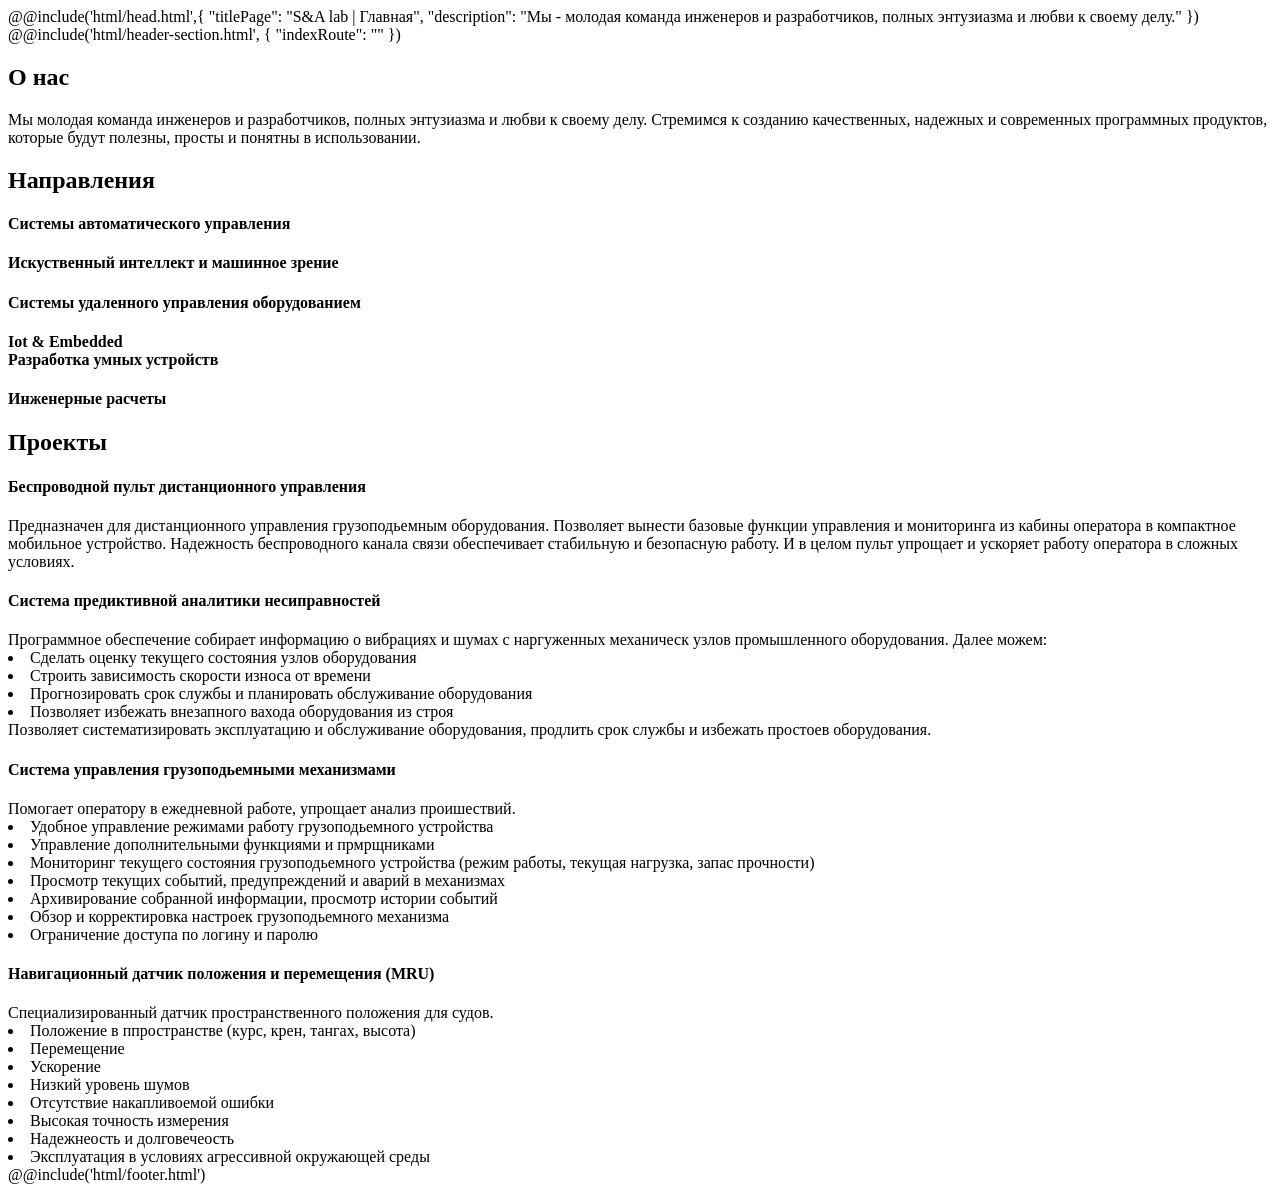
<file: src/index.html>
<!DOCTYPE html>
<html lang="ru">
@@include('html/head.html',{
"titlePage": "S&A lab | Главная",
"description": "Мы - молодая команда инженеров и разработчиков, полных энтузиазма и любви к своему делу."
})

<main class="main">
  @@include('html/header-section.html', {
    "indexRoute": ""
  })
  <section id="about" class="about light-section">
    <div class="container">
      <h2 data-aos="fade-up">О нас</h2>
      <div class="about__text" data-aos="fade-up"> Мы&nbsp;молодая команда инженеров и&nbsp;разработчиков,
        полных энтузиазма и&nbsp;любви к&nbsp;своему делу.
        Стремимся к&nbsp;созданию качественных, надежных и&nbsp;современных программных продуктов,
        которые будут полезны, просты и&nbsp;понятны в&nbsp;использовании.</div>
    </div>
  </section>
  <section id="activities" class="activities light-section">
    <div class="container">
      <h2 data-aos="fade-up">Направления</h2>
      <div class="activities__cards">
        <h4 class="activities__item" data-aos="fade-zoom-in" data-aos-easing="ease-in-back"
          data-aos-delay="50">Системы автоматического
          управления</h4>
        <h4 class="activities__item" data-aos="fade-zoom-in" data-aos-easing="ease-in-back"
          data-aos-delay="150">Искуственный интеллект и&nbsp;машинное зрение</h4>
        <h4 class="activities__item" data-aos="fade-zoom-in" data-aos-easing="ease-in-back"
          data-aos-delay="250">Системы удаленного
          управления оборудованием</h4>
        <h4 class="activities__item" data-aos="fade-zoom-in" data-aos-easing="ease-in-back"
          data-aos-delay="350">Iot & Embedded<br>
          Разработка умных устройств
        </h4>
        <h4 class="activities__item" data-aos="fade-zoom-in" data-aos-easing="ease-in-back"
          data-aos-delay="450">Инженерные расчеты</h4>

      </div>
    </div>

  </section>
  <section class="projects light-section" id="projects">
    <div class="container">
      <h2 data-aos="fade-up">Проекты</h2>
      <div class="projects__cards">
        <div class="projects__item">
          <h4>Беспроводной пульт дистанционного управления</h4>
          <div>Предназначен для дистанционного управления грузоподьемным оборудования.
            Позволяет вынести базовые функции управления и мониторинга из кабины оператора в компактное мобильное устройство.
            Надежность беспроводного канала связи обеспечивает стабильную и безопасную работу.
            И в целом пульт упрощает и ускоряет работу оператора в сложных условиях.</div>
        </div>
        <div class="projects__item">
          <h4>Система предиктивной аналитики несиправностей </h4>
          <div>Программное обеспечение собирает информацию о вибрациях и шумах с наргуженных механическ узлов промышленного оборудования. Далее можем:
            <li class="padded">Сделать оценку текущего состояния узлов оборудования</li>
            <li class="padded">Строить зависимость скорости износа от времени</li>
            <li class="padded">Прогнозировать срок службы и планировать обслуживание оборудования</li>
            <li class="padded">Позволяет избежать внезапного вахода оборудования из строя</li>
          Позволяет систематизировать эксплуатацию и обслуживание оборудования, продлить срок службы и избежать простоев оборудования.</div>
        </div>
        <div class="projects__item">
          <h4>Система управления грузоподьемными механизмами </h4>
          <div>Помогает оператору в ежедневной работе, упрощает анализ проишествий.
            <li class="padded">Удобное управление режимами работу грузоподьемного устройства</li>
            <li class="padded">Управление дополнительными функциями и прмрщниками</li>
            <li class="padded">Мониторинг текущего состояния грузоподьемного устройства (режим работы, текущая нагрузка, запас прочности)</li>
            <li class="padded">Просмотр текущих событий, предупреждений и аварий в механизмах</li>
            <li class="padded">Архивирование собранной информации, просмотр истории событий</li>
            <li class="padded">Обзор и корректировка настроек грузоподьемного механизма</li>
            <li class="padded">Ограничение доступа по логину и паролю</li>
          </div>
        </div>
        <div class="projects__item">
          <h4>Навигационный датчик положения и перемещения (MRU)</h4>
          <div>Специализированный датчик пространственного положения для судов.
            <li class="padded">Положение в ппространстве (курс, крен, тангах, высота)</li>
            <li class="padded">Перемещение</li>
            <li class="padded">Ускорение</li>
            <li class="padded">Низкий уровень шумов</li>
            <li class="padded">Отсутствие накапливоемой ошибки</li>
            <li class="padded">Высокая точность измерения</li>
            <li class="padded">Надежнеость и долговечеость</li>
            <li class="padded">Эксплуатация в условиях агрессивной окружающей среды</li>
            </div>
        </div>
      </div>
    </div>
  </section>
</main>

@@include('html/footer.html')
</file>
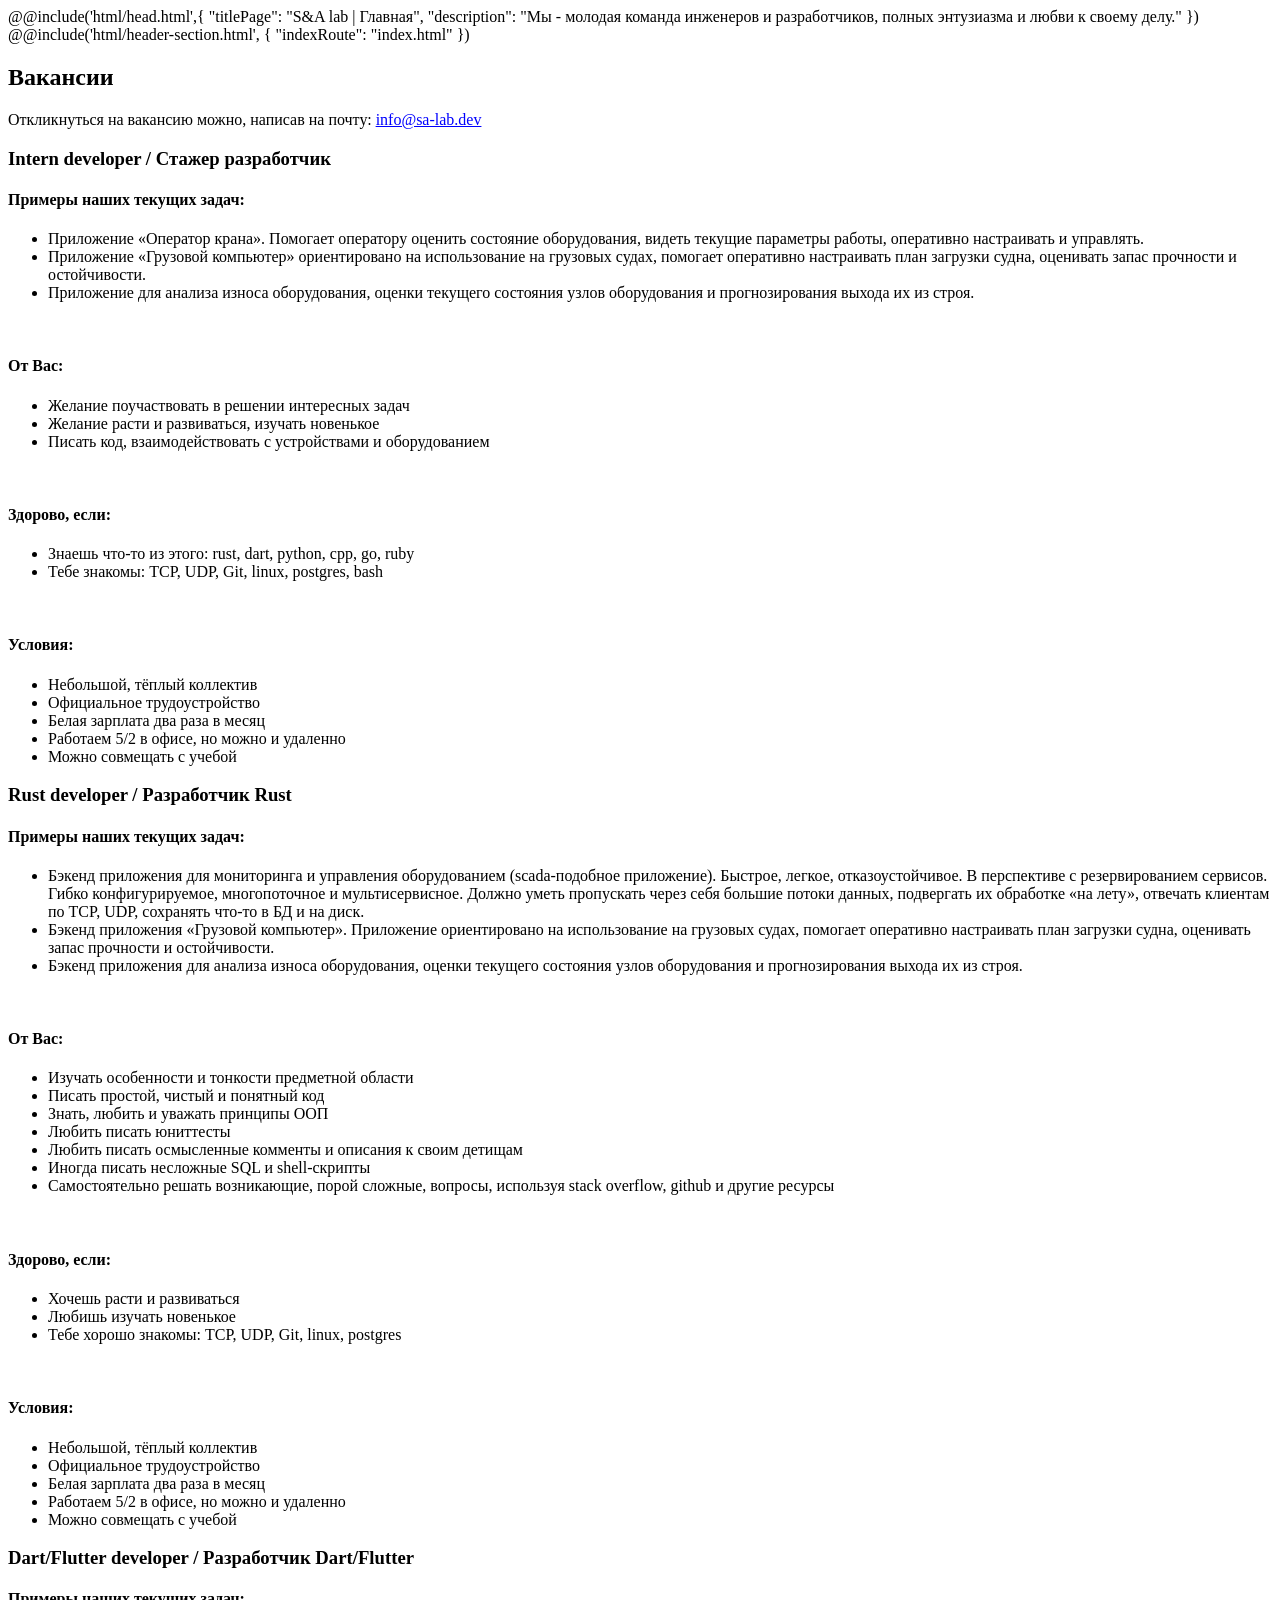
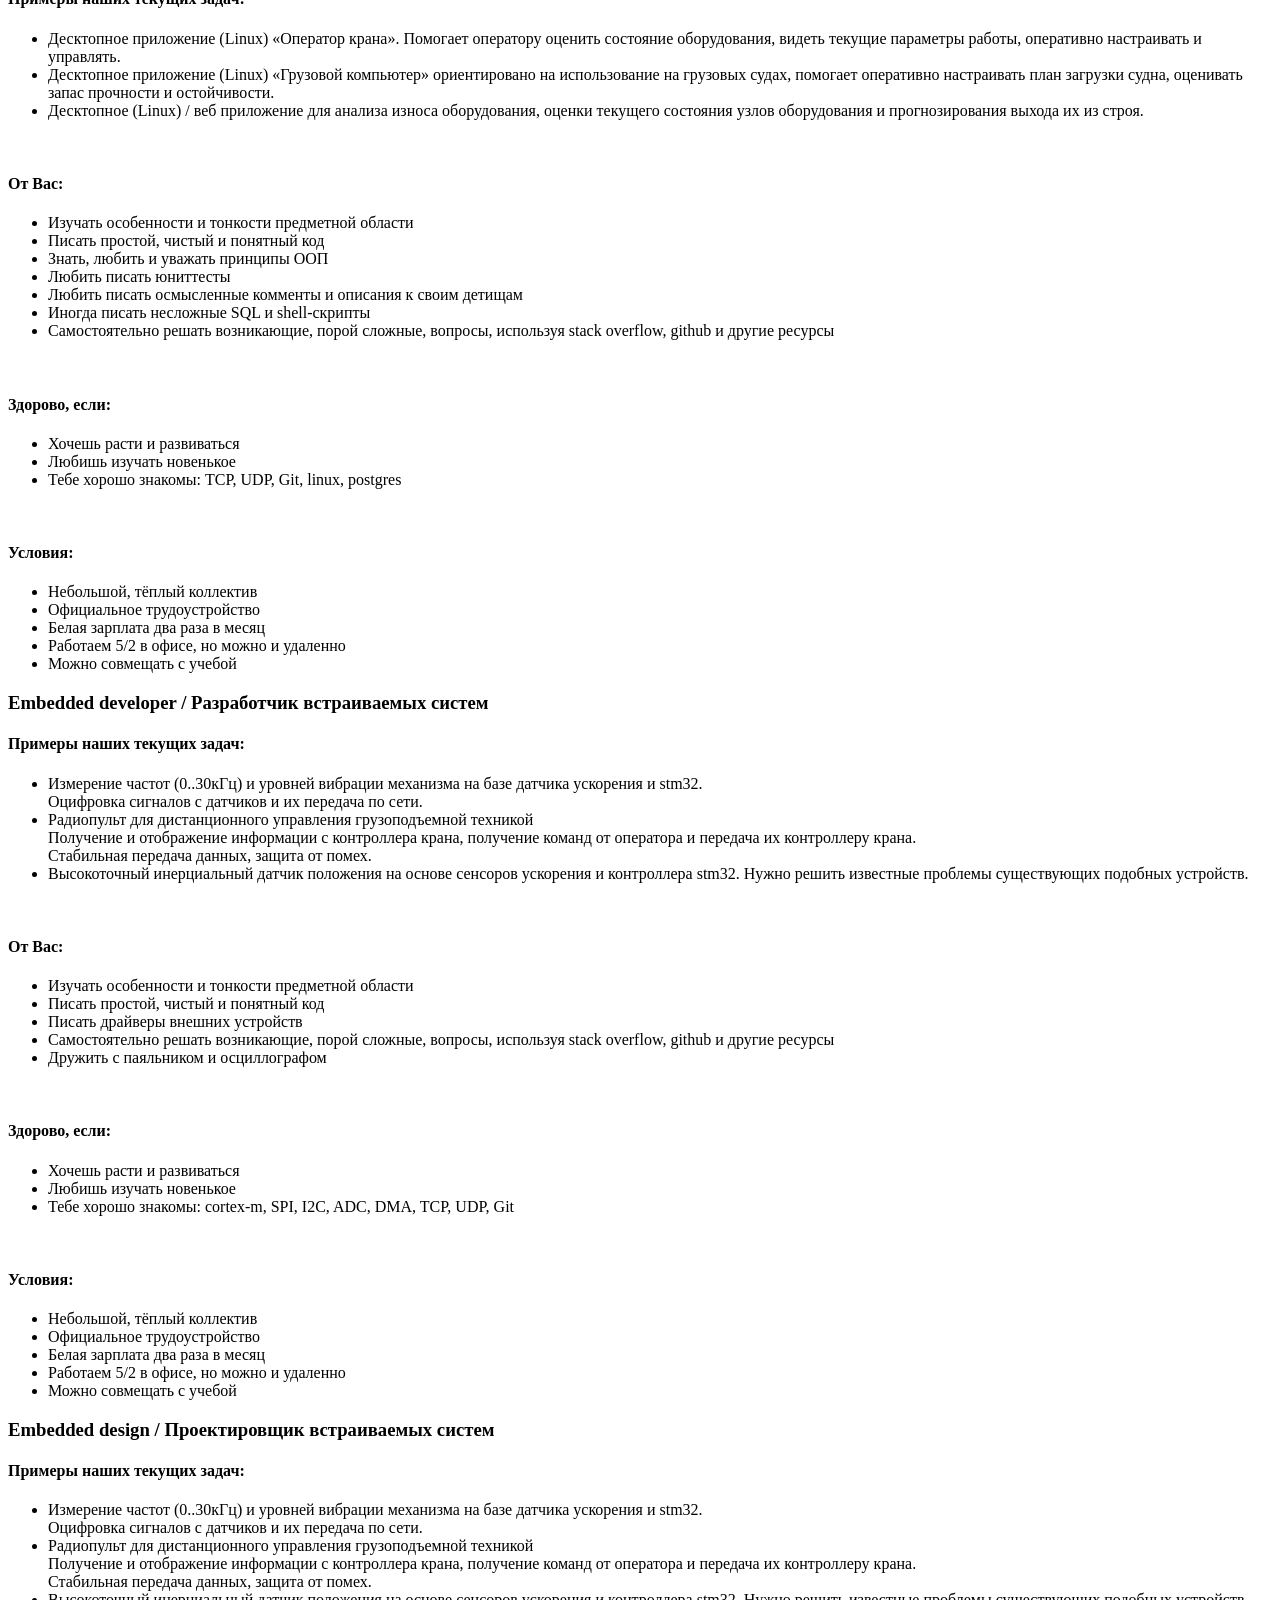
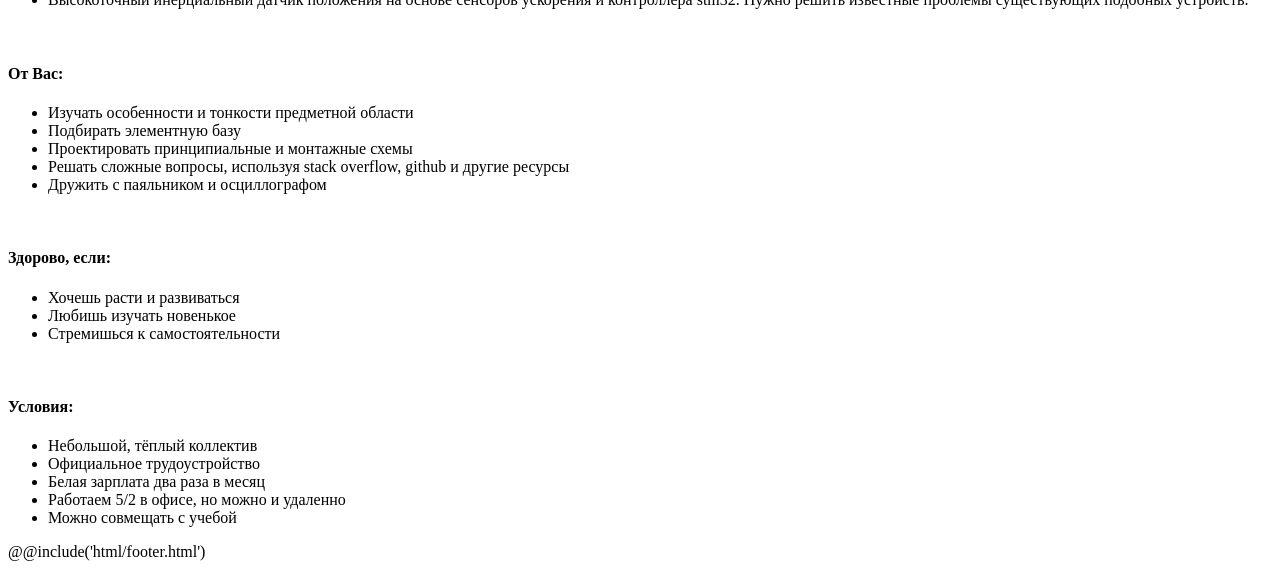
<file: src/careers.html>
<!DOCTYPE html>
<html lang="ru">
@@include('html/head.html',{
"titlePage": "S&A lab | Главная",
"description": "Мы - молодая команда инженеров и разработчиков, полных энтузиазма и любви к своему делу."
})

<main class="main">
  @@include('html/header-section.html', {
    "indexRoute": "index.html"
  })
  <section class="careers light-section" id="careers">
    <div class="container">
      <h2>Вакансии</h2>
      <p>Откликнуться на вакансию можно, написав на почту: <a href="mailto:info@sa-lab.dev" style="color: blue;">info@sa-lab.dev</a></p>

      <div class="careers-item" id="intern-developer">
        <h3>Intern developer / Стажер разработчик</h3>
        <h4>Примеры наших текущих задач:</h4>
        <ul style="list-style-type: disc;">
          <li>Приложение «Оператор крана». Помогает оператору оценить состояние оборудования, видеть текущие параметры работы, оперативно настраивать и управлять.</li>
          <li>Приложение «Грузовой компьютер» ориентировано на использование на грузовых судах, помогает оперативно настраивать план загрузки судна, оценивать запас прочности и остойчивости.</li>
          <li>Приложение для анализа износа оборудования, оценки текущего состояния узлов оборудования и прогнозирования выхода их из строя.</li>
        </ul>
        <br>
        <h4>От Вас:</h4>
        <ul style="list-style-type: disc;">
          <li>Желание поучаствовать в решении интересных задач</li>
          <li>Желание расти и развиваться, изучать новенькое</li>
          <li>Писать код, взаимодействовать с устройствами и оборудованием</li>
        </ul>
        <br>
        <h4>Здорово, если:</h4>
        <ul style="list-style-type: disc;">
          <li>Знаешь что-то из этого: rust, dart, python, cpp, go, ruby</li>
          <li>Тебе знакомы: TCP, UDP, Git, linux, postgres, bash</li>
        </ul>
        <br>
        <h4>Условия:</h4>
        <ul style="list-style-type: disc;">
          <li>Небольшой, тёплый коллектив</li>
          <li>Официальное трудоустройство</li>
          <li>Белая зарплата два раза в месяц</li>
          <li>Работаем 5/2 в офисе, но можно и удаленно</li>
          <li>Можно совмещать с учебой</li>
        </ul>
      </div>

      <div class="careers-item" id="rust-developer">
        <h3>Rust developer / Разработчик Rust</h3>
        <h4>Примеры наших текущих задач:</h4>
        <ul style="list-style-type: disc;">
          <li>Бэкенд приложения для мониторинга и управления оборудованием (scada-подобное приложение). Быстрое, легкое, отказоустойчивое. В перспективе с резервированием сервисов. Гибко конфигурируемое, многопоточное и мультисервисное. Должно уметь пропускать через себя большие потоки данных, подвергать их обработке «на лету», отвечать клиентам по TCP, UDP, сохранять что-то в БД и на диск.</li>
          <li>Бэкенд приложения «Грузовой компьютер». Приложение ориентировано на использование на грузовых судах, помогает оперативно настраивать план загрузки судна, оценивать запас прочности и остойчивости.</li>
          <li>Бэкенд приложения для анализа износа оборудования, оценки текущего состояния узлов оборудования и прогнозирования выхода их из строя.</li>
        </ul>
        <br>
        <h4>От Вас:</h4>
        <ul style="list-style-type: disc;">
          <li>Изучать особенности и тонкости предметной области</li>
          <li>Писать простой, чистый и понятный код</li>
          <li>Знать, любить и уважать принципы ООП</li>
          <li>Любить писать юниттесты</li>
          <li>Любить писать осмысленные комменты и описания к своим детищам</li>
          <li>Иногда писать несложные SQL и shell-скрипты</li>
          <li>Самостоятельно решать возникающие, порой сложные, вопросы, используя stack overflow, github и другие ресурсы</li>
        </ul>
        <br>
        <h4>Здорово, если:</h4>
        <ul style="list-style-type: disc;">
          <li>Хочешь расти и развиваться</li>
          <li>Любишь изучать новенькое</li>
          <li>Тебе хорошо знакомы: TCP, UDP, Git, linux, postgres</li>
        </ul>
        <br>
        <h4>Условия:</h4>
        <ul style="list-style-type: disc;">
          <li>Небольшой, тёплый коллектив</li>
          <li>Официальное трудоустройство</li>
          <li>Белая зарплата два раза в месяц</li>
          <li>Работаем 5/2 в офисе, но можно и удаленно</li>
          <li>Можно совмещать с учебой</li>
        </ul>
      </div>

      <div class="careers-item" id="dart-flutter-developer">
        <h3>Dart/Flutter developer / Разработчик Dart/Flutter</h3>
        <h4>Примеры наших текущих задач:</h4>
        <ul style="list-style-type: disc;">
          <li>Десктопное приложение (Linux) «Оператор крана». Помогает оператору оценить состояние оборудования, видеть текущие параметры работы, оперативно настраивать и управлять.</li>
          <li>Десктопное приложение (Linux) «Грузовой компьютер» ориентировано на использование на грузовых судах, помогает оперативно настраивать план загрузки судна, оценивать запас прочности и остойчивости.</li>
          <li>Десктопное (Linux) / веб приложение для анализа износа оборудования, оценки текущего состояния узлов оборудования и прогнозирования выхода их из строя.</li>
        </ul>
        <br>
        <h4>От Вас:</h4>
        <ul style="list-style-type: disc;">
          <li>Изучать особенности и тонкости предметной области</li>
          <li>Писать простой, чистый и понятный код</li>
          <li>Знать, любить и уважать принципы ООП</li>
          <li>Любить писать юниттесты</li>
          <li>Любить писать осмысленные комменты и описания к своим детищам</li>
          <li>Иногда писать несложные SQL и shell-скрипты</li>
          <li>Самостоятельно решать возникающие, порой сложные, вопросы, используя stack overflow, github и другие ресурсы</li>
        </ul>
        <br>
        <h4>Здорово, если:</h4>
        <ul style="list-style-type: disc;">
          <li>Хочешь расти и развиваться</li>
          <li>Любишь изучать новенькое</li>
          <li>Тебе хорошо знакомы: TCP, UDP, Git, linux, postgres</li>
        </ul>
        <br>
        <h4>Условия:</h4>
        <ul style="list-style-type: disc;">
          <li>Небольшой, тёплый коллектив</li>
          <li>Официальное трудоустройство</li>
          <li>Белая зарплата два раза в месяц</li>
          <li>Работаем 5/2 в офисе, но можно и удаленно</li>
          <li>Можно совмещать с учебой</li>
        </ul>
      </div>

      <div class="careers-item" id="embedded-developer">
        <h3>Embedded developer / Разработчик встраиваемых систем</h3>
        <h4>Примеры наших текущих задач:</h4>
        <ul style="list-style-type: disc;">
          <li>Измерение частот (0..30кГц) и уровней вибрации механизма на базе датчика ускорения и stm32.
            <br>Оцифровка сигналов с датчиков и их передача по сети.</li>
          <li>Радиопульт для дистанционного управления грузоподъемной техникой 
            <br>Получение и отображение информации с контроллера крана, получение команд от оператора и передача их контроллеру крана.
            <br>Стабильная передача данных, защита от помех.</li>
          <li>Высокоточный инерциальный датчик положения на основе сенсоров ускорения и контроллера stm32. Нужно решить известные проблемы существующих подобных устройств.</li>
        </ul>
        <br>
        <h4>От Вас:</h4>
        <ul style="list-style-type: disc;">
          <li>Изучать особенности и тонкости предметной области</li>
          <li>Писать простой, чистый и понятный код</li>
          <li>Писать драйверы внешних устройств</li>
          <li>Самостоятельно решать возникающие, порой сложные, вопросы, используя stack overflow, github и другие ресурсы</li>
          <li>Дружить с паяльником и осциллографом</li>
        </ul>
        <br>
        <h4>Здорово, если:</h4>
        <ul style="list-style-type: disc;">
          <li>Хочешь расти и развиваться</li>
          <li>Любишь изучать новенькое</li>
          <li>Тебе хорошо знакомы: cortex-m, SPI, I2C, ADC, DMA, TCP, UDP, Git</li>
        </ul>
        <br>
        <h4>Условия:</h4>
        <ul style="list-style-type: disc;">
          <li>Небольшой, тёплый коллектив</li>
          <li>Официальное трудоустройство</li>
          <li>Белая зарплата два раза в месяц</li>
          <li>Работаем 5/2 в офисе, но можно и удаленно</li>
          <li>Можно совмещать с учебой</li>
        </ul>
      </div>

      <div class="careers-item" id="embedded-design">
        <h3>Embedded design / Проектировщик встраиваемых систем</h3>
        <h4>Примеры наших текущих задач:</h4>
        <ul style="list-style-type: disc;">
          <li>Измерение частот (0..30кГц) и уровней вибрации механизма на базе датчика ускорения и stm32.
            <br>Оцифровка сигналов с датчиков и их передача по сети.</li>
          <li>Радиопульт для дистанционного управления грузоподъемной техникой 
            <br>Получение и отображение информации с контроллера крана, получение команд от оператора и передача их контроллеру крана.
            <br>Стабильная передача данных, защита от помех.</li>
          <li>Высокоточный инерциальный датчик положения на основе сенсоров ускорения и контроллера stm32. Нужно решить известные проблемы существующих подобных устройств.</li>
        </ul>
        <br>
        <h4>От Вас:</h4>
        <ul style="list-style-type: disc;">
          <li>Изучать особенности и тонкости предметной области</li>
          <li>Подбирать элементную базу</li>
          <li>Проектировать принципиальные и монтажные схемы</li>
          <li>Решать сложные вопросы, используя stack overflow, github и другие ресурсы</li>
          <li>Дружить с паяльником и осциллографом</li>
        </ul>
        <br>
        <h4>Здорово, если:</h4>
        <ul style="list-style-type: disc;">
          <li>Хочешь расти и развиваться</li>
          <li>Любишь изучать новенькое</li>
          <li>Стремишься к самостоятельности</li>
        </ul>
        <br>
        <h4>Условия:</h4>
        <ul style="list-style-type: disc;">
          <li>Небольшой, тёплый коллектив</li>
          <li>Официальное трудоустройство</li>
          <li>Белая зарплата два раза в месяц</li>
          <li>Работаем 5/2 в офисе, но можно и удаленно</li>
          <li>Можно совмещать с учебой</li>
        </ul>
      </div>

    </div>
  </section>
</main>

@@include('html/footer.html')
</file>
